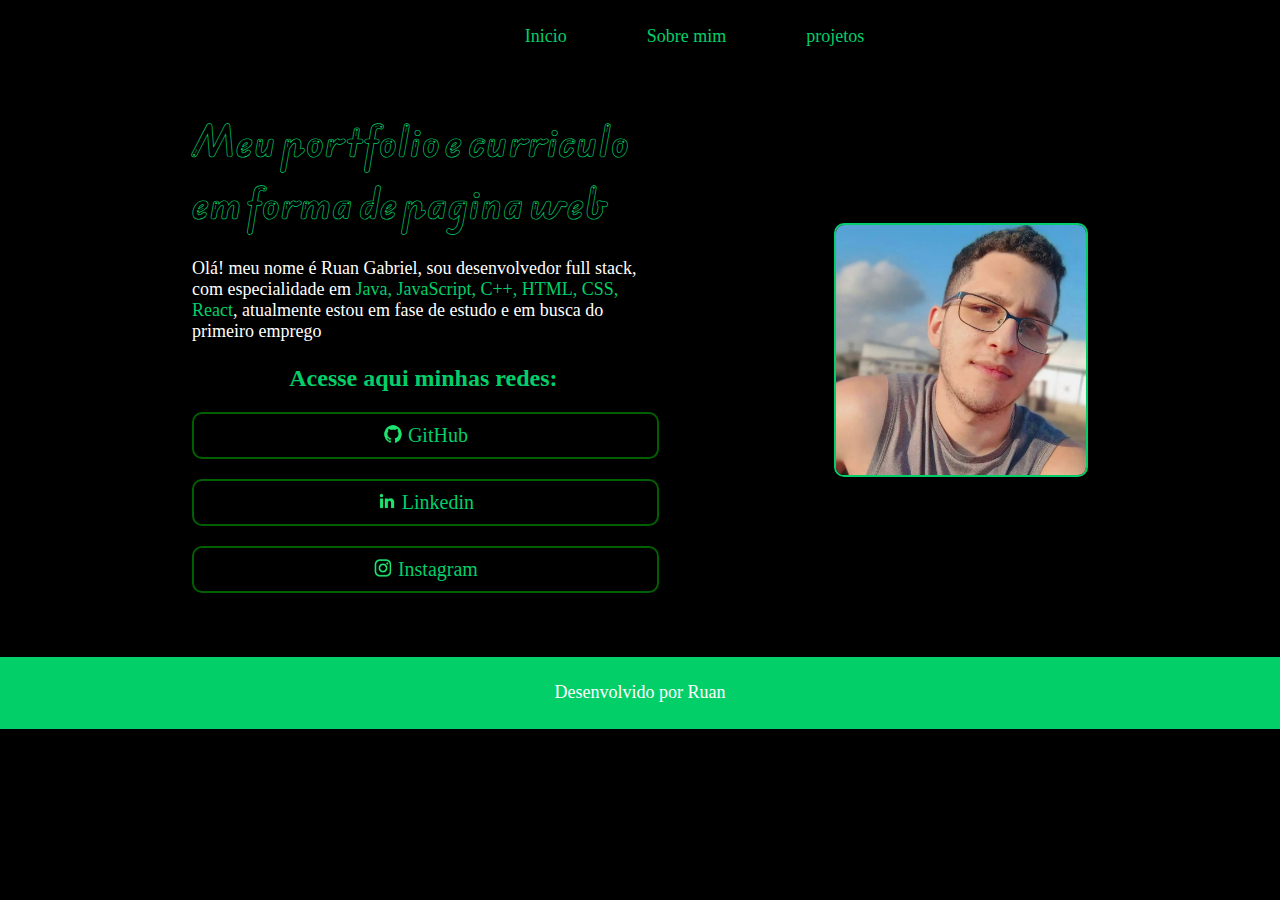
<file: Portfolio/index.html>
<!DOCTYPE html>
<html lang="pt-br">
<head>
    <meta charset="UTF-8">
    <meta name="viewport" content="width=device-width, initial-scale=1.0">
    <link rel="stylesheet" href="./styles/styles.css">
    <link rel="stylesheet" href="./styles/styles.css">
    <title>Portfólio</title>
</head>
<body>
    <header>
        <nav class="cabeçalho__link">
            <a class= "cabeçalho__link__link" href="index.html">Inicio</a>
            <a class= "cabeçalho__link__link" href="about.html">Sobre mim</a>
            <a class= "cabeçalho__link__link" href="projects.html">projetos</a>
        </nav>
    </header>
    <main>
        <section class="parte-escrita">
            <h1 class="parte-escrita__titulo"> Meu portfolio e curriculo em forma de pagina web</h1>
            <p class="parte-escrita__paragrafo"> Olá! meu nome é Ruan Gabriel, sou desenvolvedor full stack, com especialidade em <span>Java, JavaScript, C++, HTML, CSS, React</span>, atualmente estou em fase de estudo e em busca do primeiro emprego </p>
            <div class="parte-escrita__links">
                <h2 class="parte-escrita__subtitulo"> <span class="digitando">Acesse aqui minhas redes:</span></h2>
                <a class="parte-escrita__links__link" href="https://github.com/RuanGCD" > 
                    <img class = "parte-escrita__links__link__imagem" src="./assets/github.png">GitHub</a>
                <a class="parte-escrita__links__link" href="https://www.linkedin.com/in/ruan-carvalho-1bb874272">
                    <img class = "parte-escrita__links__link__imagem" src="./assets/linkedin.png"> Linkedin</a>
                <a class="parte-escrita__links__link" href="https://www.instagram.com/ruandcg/"> 
                    <img class = "parte-escrita__links__link__imagem"src="./assets/instagram.png">Instagram</a>
            </div>
        </section>
        <div class="foto-container">
             <img class="foto" src="./assets/eu.jpg" alt="Uma foto minha">
        </div>
    </main>
    <footer>
        <p> Desenvolvido por Ruan</p>
    </footer>
</body>
</html>
</file>
<file: Portfolio/styles/styles.css>
@import url('https://fonts.googleapis.com/css2?family=Edu+AU+VIC+WA+NT+Arrows:wght@400..700&display=swap');

*{
    margin: 0%;
    padding: 0%;
}
body{
    height: 100%;
    background-color: black;
    gap: 10%;
}
header{
    font-size: 1.125rem;
    padding: 2% 0 0 41%;
    font-weight: 500;
    font-family: 'Times New Roman', Times, serif;
    height:5%;

}
.cabeçalho__link{
    display: flex;
    gap: 5rem;
}
.cabeçalho__link__link{
    color: rgb(3, 207, 105);
    text-decoration: none;
}
main{
    display: flex;
    height: 100%;
    justify-content: space-between;
    align-items: center;
    padding: 5% 15%;
    gap: 20%
}
.parte-escrita{
    color: white;
    width: 60%;
}
.parte-escrita__titulo{
    color: rgb(3, 207, 105);
    font-size: 2.25rem;
    font-family: "Edu AU VIC WA NT Arrows", serif;
    font-optical-sizing: auto;
    font-weight: <weight>;
    font-style: normal;
}
.parte-escrita__paragrafo{
    margin: 5% 0%;
    font-size: 1.125rem;
    font-family: 'Times New Roman', Times, serif;
}
span{
    color: rgb(3, 207, 105);
}
.parte-escrita__subtitulo{
    text-align: center;
}
.foto{
    width: 250px;
    height: 250px;
    border: 0.125rem solid rgb(3, 207, 105);
    border-radius: 0.625rem;
}
.parte-escrita__links{
    display: flex;
    justify-content: space-between;
    flex-direction: column;
    gap: 0.625rem;
}
.parte-escrita__links__link{
    display: flex;
    justify-content: center;
    gap: 0.3125rem;
    color: rgb(3, 207, 105);
    border: 0.125rem solid;
    border-radius: 0.625rem;
    border-color: rgb(0, 95, 0);
    width: 100%;
    padding: 0.625rem 0;
    text-decoration: none;
    margin-top: 0.625rem;
    font-size: 1.25rem;
}
.parte-escrita__links__link:hover{
    background-color: rgb(70, 70, 70);
}
.parte-escrita__links__link__imagem{
    width: 1.25rem;
    height: 1.25rem;
    filter: hue-rotate(308deg);
}
footer{
    background-color: rgb(3, 207, 105);
    color: white;
    padding: 2% 0;
    text-align: center;
    font-size: 1.125rem;
    height: 5%;
    width: 100%;
}
@media(max-width: 1200px){
    header{
        padding: 10%;
    }
    .cabeçalho__link{
        justify-content: center;
    }
    main{
        flex-direction: column-reverse;
    }
    .parte-escrita{
        width: auto;
    }
    .parte-escrita__titulo{
        font-size: 2.0rem;
    }
    .parte-escrita__paragrafo{
        font-size: 1.25rem;
    }
}
@media(min-height: 1100px){
    html{
        height: 100%;
    }
    main{
        gap: 0;
    }
    .parte-escrita{
        width: auto;
    }
    .parte-escrita__titulo{
        font-size: 2.8rem;
    }
    .parte-escrita__paragrafo{
        font-size: 1.7rem;
    }
    .foto{
        width: 400px;
        height: 400px;
    }
}
</file>
<file: Portfolio/styles/styleA.css>
@import url('https://fonts.googleapis.com/css2?family=Oswald:wght@200..700&display=swap');
*{
    margin: 0%;
}
body{
    background-color: black;
    color:white;
}
header{
    padding: 2% 0 0 40%;
     font-family: "Oswald", serif;
}
.cabeçalho__link{
    display: flex;
    gap: 50px;
}
.cabeçalho__link__link{
    text-decoration: none;
    color:rgb(3, 207, 105) ;
}
main{
    display: flex;
    height: 100%;
    align-items: center;
    padding: 5% 10%;
}
h2{
    color: rgb(3, 207, 105);
}
strong{
    color: rgb(165, 165, 165);
}
.parte-escrita{
    display: flex;
    flex-direction: column;
    gap: 10px;
    font-family: 'Times New Roman', Times, serif;
}
.parte-escrita__titulo{
    font-family: "Oswald", serif;
    font-optical-sizing: auto;
    font-weight: 700;
    font-style: normal;
}
li{
    color:rgb(165, 165, 165);
    margin:0 -2%;
}
</file>
